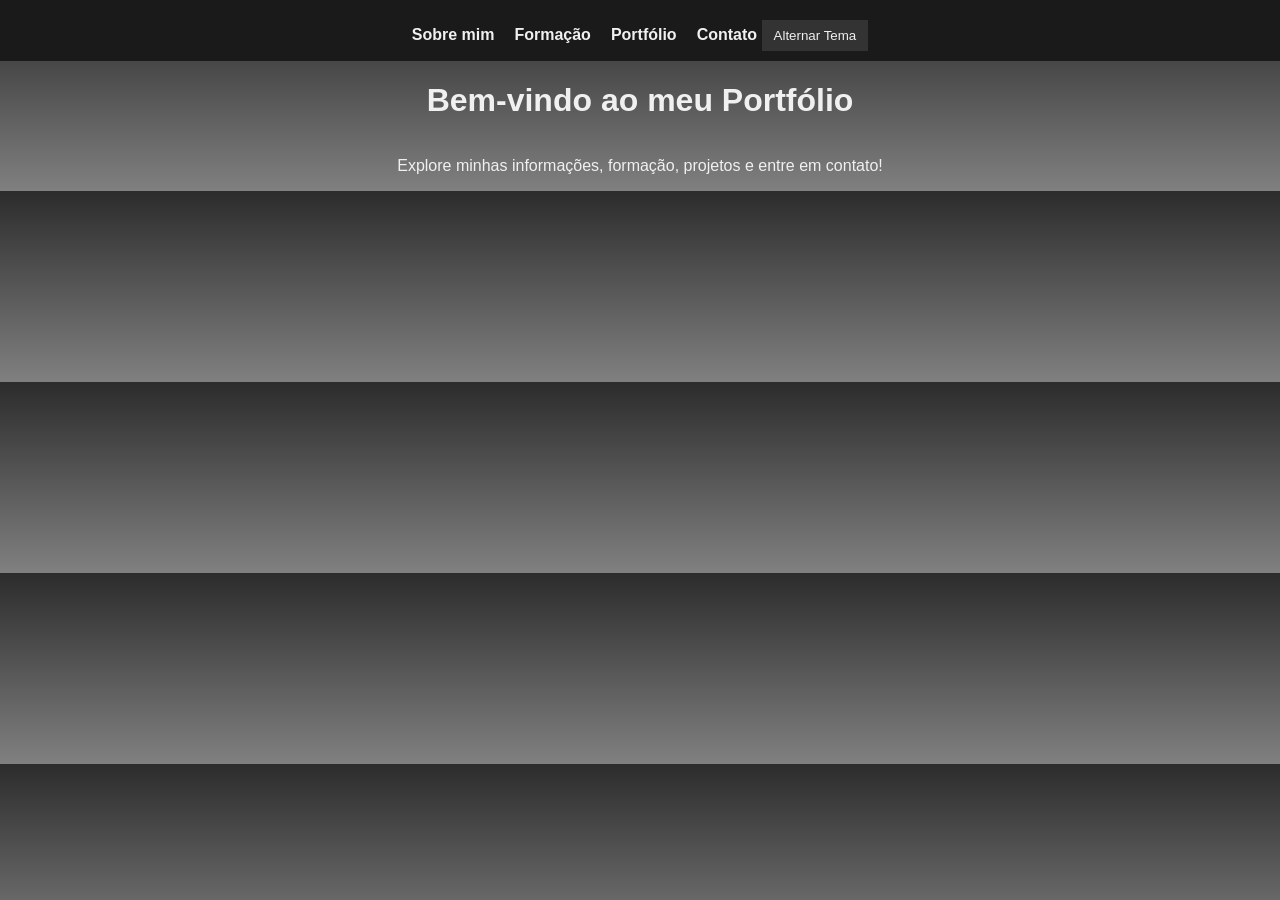
<file: index.html>
<!DOCTYPE html>
<html lang="pt-br">
<head>
  <meta charset="UTF-8">
  <title>Portfólio - Michel André</title>
  <link rel="stylesheet" href="style.css">
  <script src="script.js" defer></script>
</head>
<body>
  <header>
    <nav>
      <ul>
        <li><a href="sobre.html">Sobre mim</a></li>
        <li><a href="formacao.html">Formação</a></li>
        <li><a href="portfolio.html">Portfólio</a></li>
        <li><a href="contato.html">Contato</a></li>
      </ul>
      <button id="toggleTheme">Alternar Tema</button>
    </nav>
  </header>
  <main>
    <h1>Bem-vindo ao meu Portfólio</h1>
    <p>Explore minhas informações, formação, projetos e entre em contato!</p>
  </main>
</body>
</html>
</file>
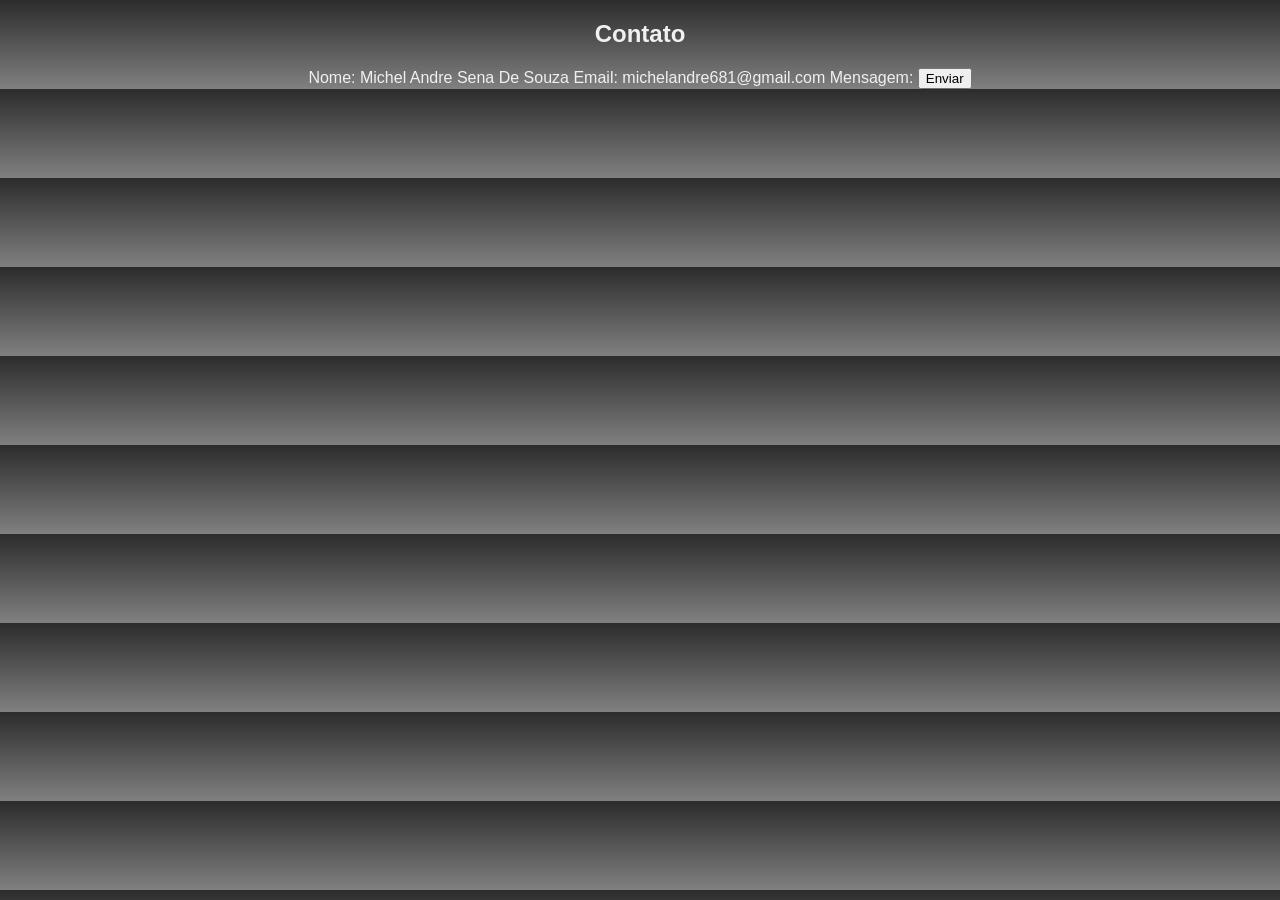
<file: contato.html>
<!DOCTYPE html>
<html lang="pt-br">
<head>
  <meta charset="UTF-8">
  <title>Sobre mim - Michel André</title>
  <link rel="stylesheet" href="style.css">
  <script src="script.js" defer></script>
</head>

<main>
  <h2>Contato</h2>
  <form id="contatoForm">
    <label> Nome: Michel Andre Sena De Souza </label>
   
    
    <label> Email: michelandre681@gmail.com </label>
  
    
    <label>Mensagem:</label>
    
    
    <button type="submit">Enviar</button>
  </form>
</main>
</file>
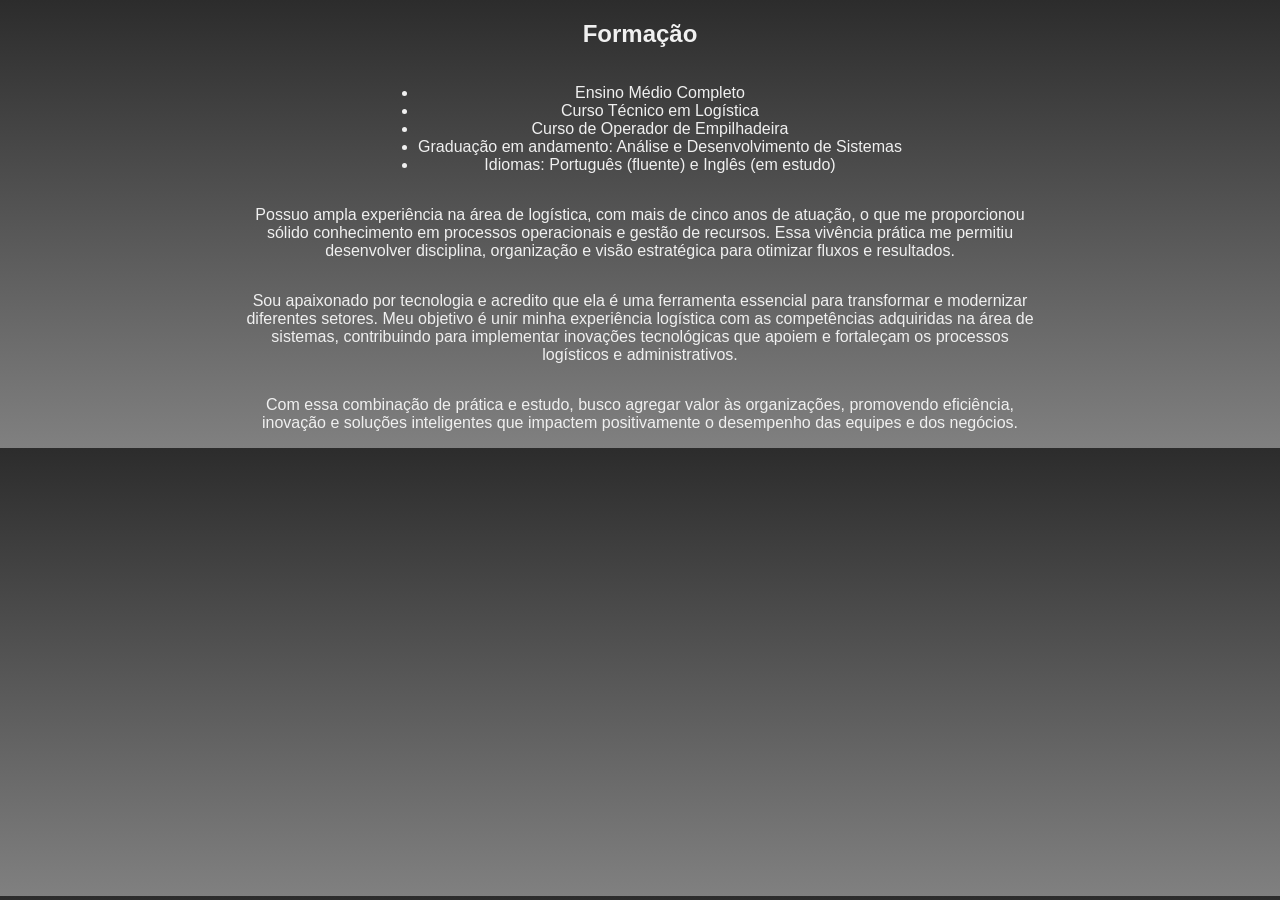
<file: formacao.html>
<!DOCTYPE html>
<html lang="pt-br">
<head>
  <meta charset="UTF-8">
  <title>Sobre mim - Michel André</title>
  <link rel="stylesheet" href="style.css">
  <script src="script.js" defer></script>
</head>
<body>

<main>
  <h2>Formação</h2>
  <ul>
    <li>Ensino Médio Completo</li>
    <li>Curso Técnico em Logística</li>
    <li>Curso de Operador de Empilhadeira</li>
    <li>Graduação em andamento: Análise e Desenvolvimento de Sistemas</li>
    <li>Idiomas: Português (fluente) e Inglês (em estudo)</li>
  </ul>

  <p>Possuo ampla experiência na área de logística, com mais de cinco anos de atuação, o que me proporcionou sólido conhecimento em processos operacionais e gestão de recursos. Essa vivência prática me permitiu desenvolver disciplina, organização e visão estratégica para otimizar fluxos e resultados.</p>

  <p>Sou apaixonado por tecnologia e acredito que ela é uma ferramenta essencial para transformar e modernizar diferentes setores. Meu objetivo é unir minha experiência logística com as competências adquiridas na área de sistemas, contribuindo para implementar inovações tecnológicas que apoiem e fortaleçam os processos logísticos e administrativos.</p>

  <p>Com essa combinação de prática e estudo, busco agregar valor às organizações, promovendo eficiência, inovação e soluções inteligentes que impactem positivamente o desempenho das equipes e dos negócios.</p>
</main>



</body>
</html>
</file>
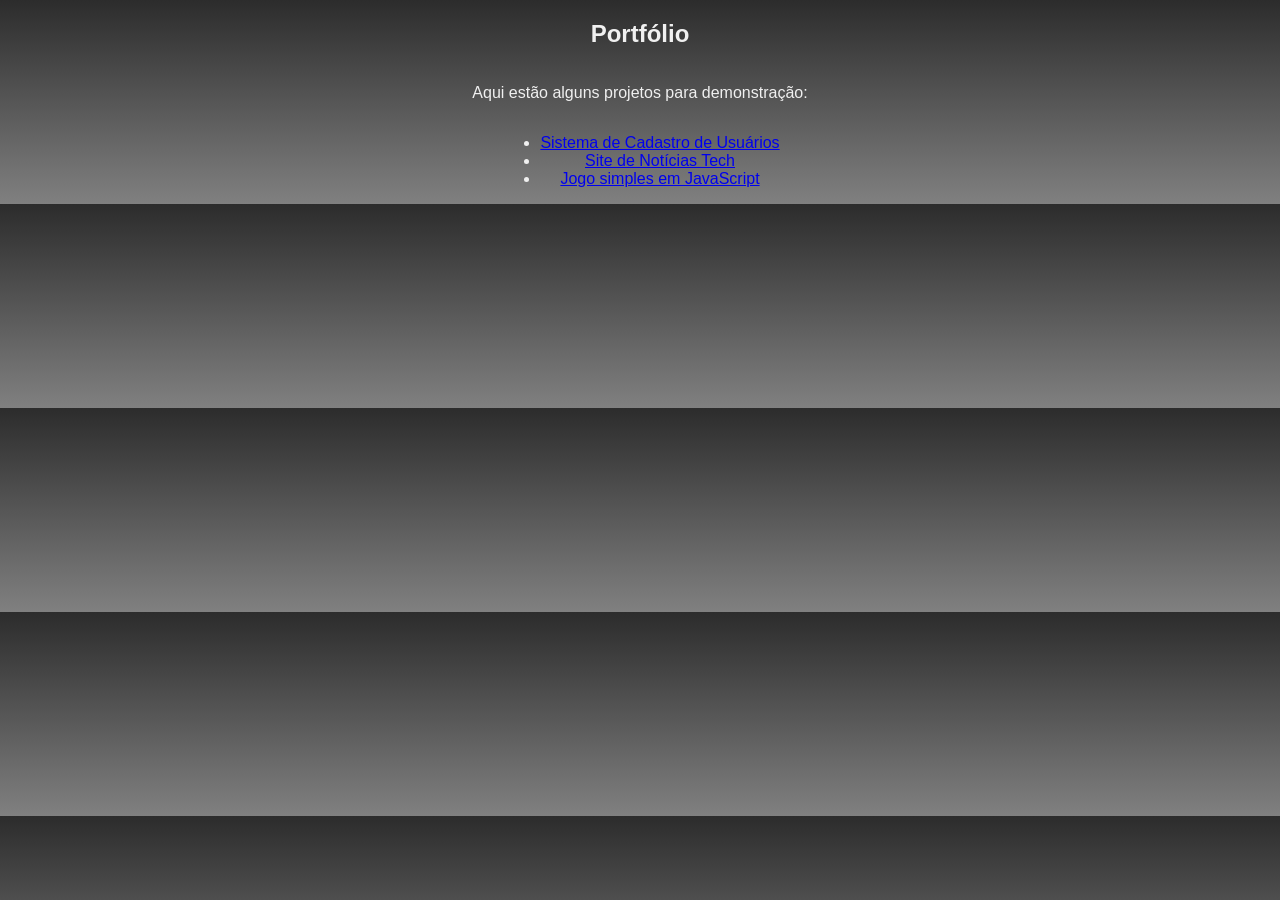
<file: portfolio.html>
<!DOCTYPE html>
<html lang="pt-br">
<head>
  <meta charset="UTF-8">
  <title>Sobre mim - Michel André</title>
  <link rel="stylesheet" href="style.css">
  <script src="script.js" defer></script>
</head>

<body>
    
    <main>
  <h2>Portfólio</h2>
  <p>Aqui estão alguns projetos para demonstração:</p>
  <ul>
    <li><a href="#">Sistema de Cadastro de Usuários</a></li>
    <li><a href="#">Site de Notícias Tech</a></li>
    <li><a href="#">Jogo simples em JavaScript</a></li>
  </ul>
</main>


</body>
</html>
</file>
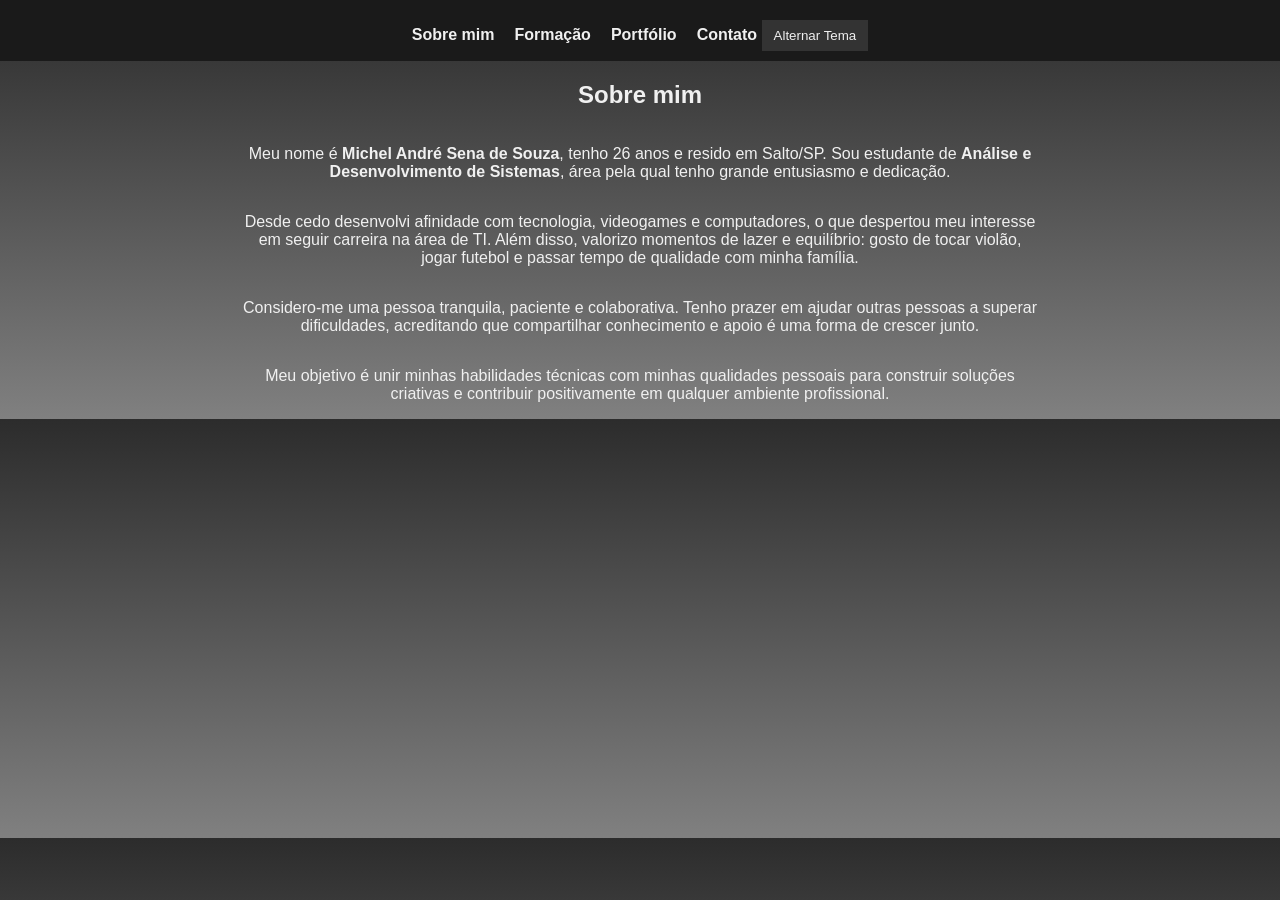
<file: sobre.html>
<!DOCTYPE html>
<html lang="pt-br">
<head>
  <meta charset="UTF-8">
  <title>Sobre mim - Michel André</title>
  <link rel="stylesheet" href="style.css">
  <script src="script.js" defer></script>
</head>
<body>
 
    <header>
    <nav>
      <ul>
        <li><a href="sobre.html">Sobre mim</a></li>
        <li><a href="formacao.html">Formação</a></li>
        <li><a href="portfolio.html">Portfólio</a></li>
        <li><a href="contato.html">Contato</a></li>
      </ul>
      <button id="toggleTheme">Alternar Tema</button>
    </nav>
 </header>
  
 <main>
 
    <h2>Sobre mim</h2>
  <p>Meu nome é <strong>Michel André Sena de Souza</strong>, tenho 26 anos e resido em Salto/SP. Sou estudante de <strong>Análise e Desenvolvimento de Sistemas</strong>, área pela qual tenho grande entusiasmo e dedicação.</p>
  
  <p>Desde cedo desenvolvi afinidade com tecnologia, videogames e computadores, o que despertou meu interesse em seguir carreira na área de TI. Além disso, valorizo momentos de lazer e equilíbrio: gosto de tocar violão, jogar futebol e passar tempo de qualidade com minha família.</p>
  
  <p>Considero-me uma pessoa tranquila, paciente e colaborativa. Tenho prazer em ajudar outras pessoas a superar dificuldades, acreditando que compartilhar conhecimento e apoio é uma forma de crescer junto.</p>
  
  <p>Meu objetivo é unir minhas habilidades técnicas com minhas qualidades pessoais para construir soluções criativas e contribuir positivamente em qualquer ambiente profissional.</p>

 
</main>
</body>
</html>
</file>
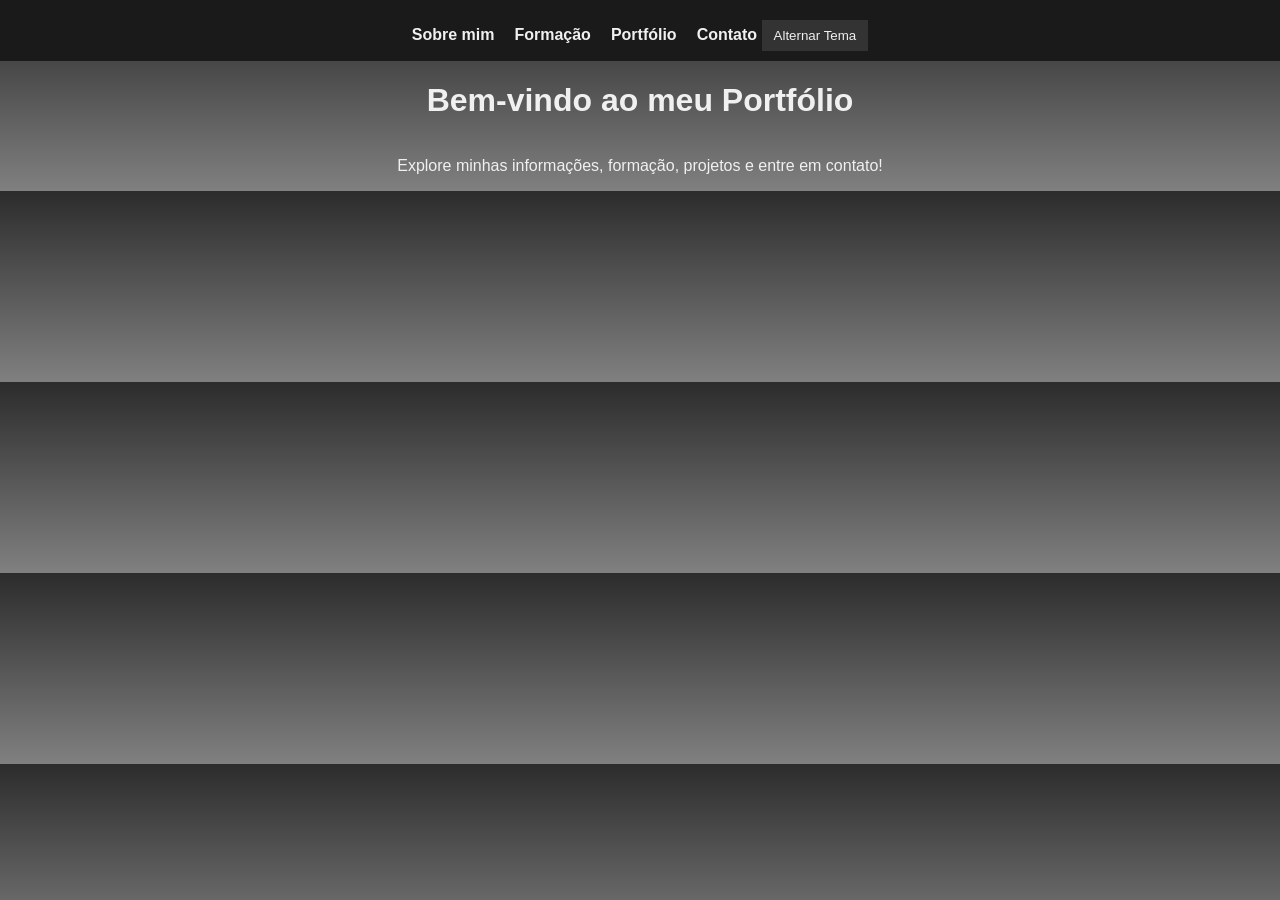
<file: w.html>
<!DOCTYPE html>
<html lang="pt-br">
<head>
  <meta charset="UTF-8">
  <title>Portfólio - Michel André</title>
  <link rel="stylesheet" href="style.css">
  <script src="script.js" defer></script>
</head>

<body>
  <header>
    <nav>
      <ul>
        <li><a href="sobre.html">Sobre mim</a></li>
        <li><a href="formacao.html">Formação</a></li>
        <li><a href="portfolio.html">Portfólio</a></li>
        <li><a href="contato.html">Contato</a></li>
      </ul>
      <button id="toggleTheme">Alternar Tema</button>
    </nav>
  </header>
  <main>
    <h1>Bem-vindo ao meu Portfólio</h1>
    <p>Explore minhas informações, formação, projetos e entre em contato!</p>
  </main>

</body>
</html>
</file>
<file: style.css>
/* Fundo em degradê cinza */
body {
  margin: 0;
  font-family: Arial, sans-serif;
  background: linear-gradient(to bottom, #2c2c2c, #808080); /* preto → cinza */
  color: #f0f0f0;
  display: flex;
  flex-direction: column;
  align-items: center; /* centraliza horizontalmente */
}

/* Cabeçalho e menu */
header {
  width: 100%;
  background-color: #1a1a1a;
  padding: 10px 0;
  text-align: center; /* centraliza o conteúdo dentro do header */
}

nav ul {
  list-style: none;
  display: inline-flex;
  gap: 20px;
  margin: 0;
  padding: 0;
}

nav ul li a {
  color: #f0f0f0;
  text-decoration: none;
  font-weight: bold;
}

nav ul li a:hover {
  color: #b0b0b0;
}

/* Botão de alternar tema */
#toggleTheme {
  background-color: #333;
  color: #f0f0f0;
  border: none;
  padding: 8px 12px;
  cursor: pointer;
  margin-top: 10px;
}

#toggleTheme:hover {
  background-color: #555;
}

/* Conteúdo principal centralizado */
main {
  flex: 1; /* ocupa o espaço disponível */
  display: flex;
  flex-direction: column;
  justify-content: center; /* centraliza verticalmente */
  align-items: center;     /* centraliza horizontalmente */
  text-align: center;
  width: 80%;
  max-width: 800px;
}
</file>
